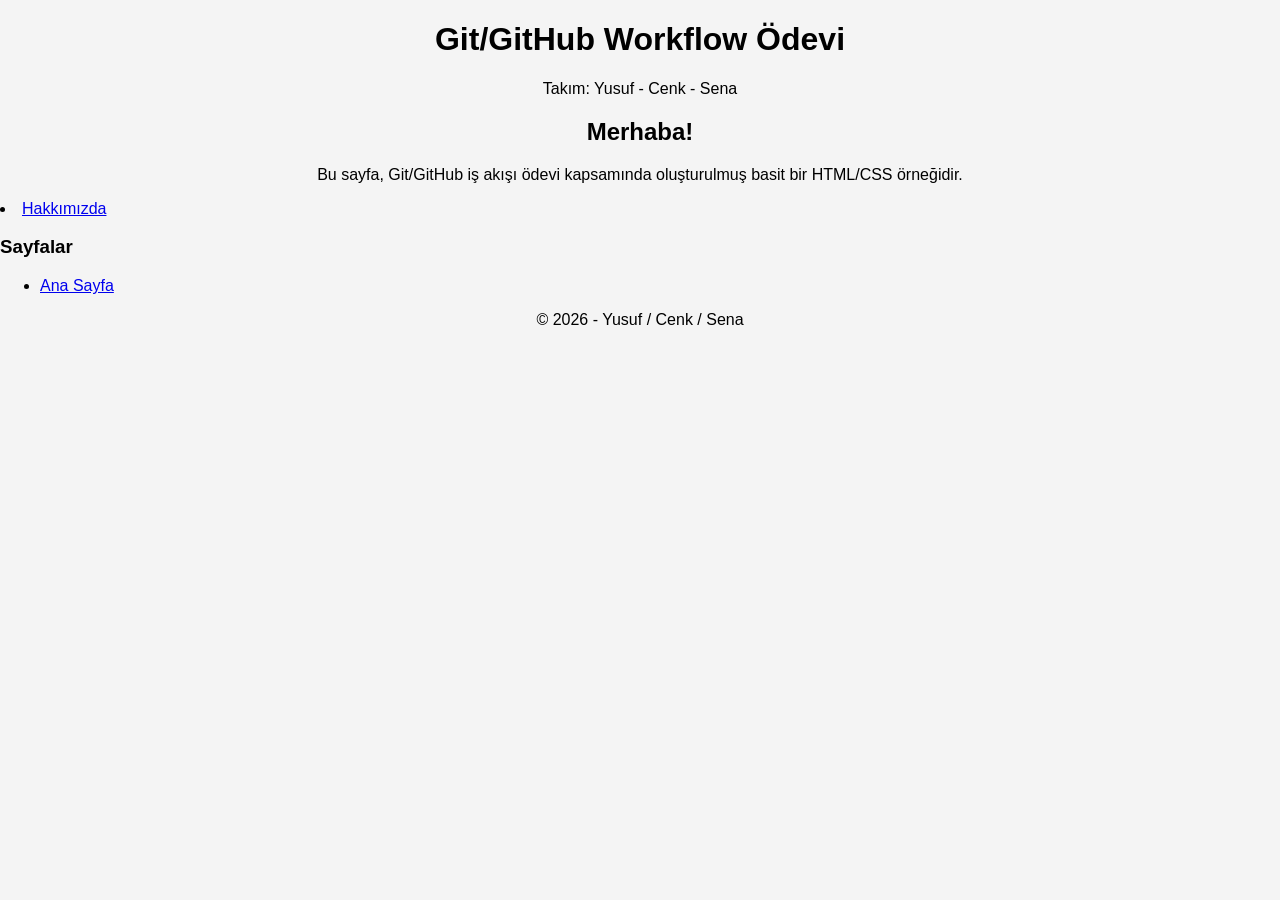
<file: index.html>
<!doctype html>
<html lang="tr">
<head>
  <meta charset="UTF-8" />
  <meta name="viewport" content="width=device-width, initial-scale=1.0" />
  <title>Git Workflow Ödevi</title>

  <!-- CSS dosyamızı buradan bağlıyoruz -->
  <link rel="stylesheet" href="style.css" />
</head>
<body>
  <!-- Sayfa başlığı -->
  <header>
    <h1>Git/GitHub Workflow Ödevi</h1>
    <p>Takım: Yusuf - Cenk - Sena</p>
  </header>

  <!-- Ana içerik -->
  <main>
    <h2>Merhaba!</h2>
    <p>
      Bu sayfa, Git/GitHub iş akışı ödevi kapsamında oluşturulmuş basit bir HTML/CSS örneğidir.
    </p>
<li>
<a href="about.html">Hakkımızda</a>
</li>
    <h3>Sayfalar</h3>
    <ul>
      <li><a href="index.html">Ana Sayfa</a></li>
    </ul>
  </main>

  <!-- Sayfa alt kısmı -->
  <footer>
    <p>© 2026 - Yusuf / Cenk / Sena</p>
  </footer>
</body>
</html>
</file>
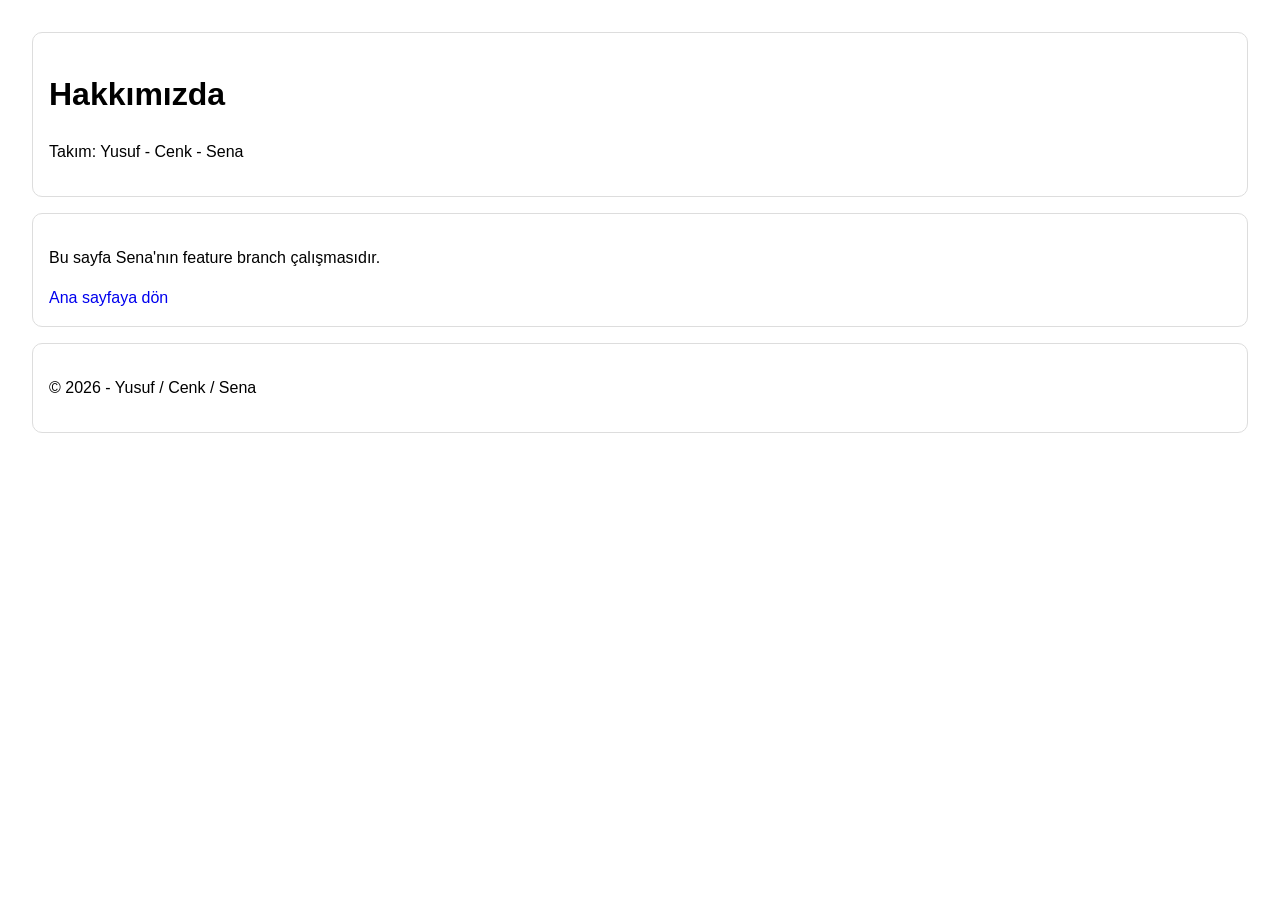
<file: about.html>
<!doctype html>
<html lang="tr">
<head>
  <meta charset="UTF-8" />
  <meta name="viewport" content="width=device-width, initial-scale=1.0" />
  <title>Hakkımızda</title>
  <link rel="stylesheet" href="styles.css" />
</head>
<body>
  <header>
    <h1>Hakkımızda</h1>
    <p>Takım: Yusuf - Cenk - Sena</p>
  </header>

  <main>
    <p>Bu sayfa Sena'nın feature branch çalışmasıdır.</p>
    <a href="index.html">Ana sayfaya dön</a>
  </main>

  <footer>
    <p>© 2026 - Yusuf / Cenk / Sena</p>
  </footer>
</body>
</html>
</file>
<file: style.css>
body {
  font-family: Arial, sans-serif;
  background: #f4f4f4;
  margin: 0;
  padding: 0;
}

.container {
  width: 350px;
  margin: 80px auto;
  background: white;
  padding: 25px;
  border-radius: 12px;
  box-shadow: 0 0 10px rgba(0,0,0,0.1);
}

h1, h2, p {
  text-align: center;
}

input {
  width: 100%;
  padding: 10px;
  margin-top: 8px;
  margin-bottom: 14px;
  border: 1px solid #ccc;
  border-radius: 8px;
  box-sizing: border-box;
}

button {
  width: 100%;
  padding: 10px;
  background: #333;
  color: white;
  border: none;
  border-radius: 8px;
  cursor: pointer;
}

button:hover {
  background: #555;
}

.mesaj {
  text-align: center;
  color: red;
  margin-bottom: 10px;
}

.link {
  text-align: center;
  margin-top: 15px;
}
</file>
<file: styles.css>
body {
  font-family: Arial, sans-serif;
  margin: 32px;
  line-height: 1.5;
}

header, main, footer {
  padding: 16px;
  border: 1px solid #ddd;
  border-radius: 10px;
  margin-bottom: 16px;
}

a {
  text-decoration: none;
}

a:hover {
  text-decoration: underline;
}
</file>
